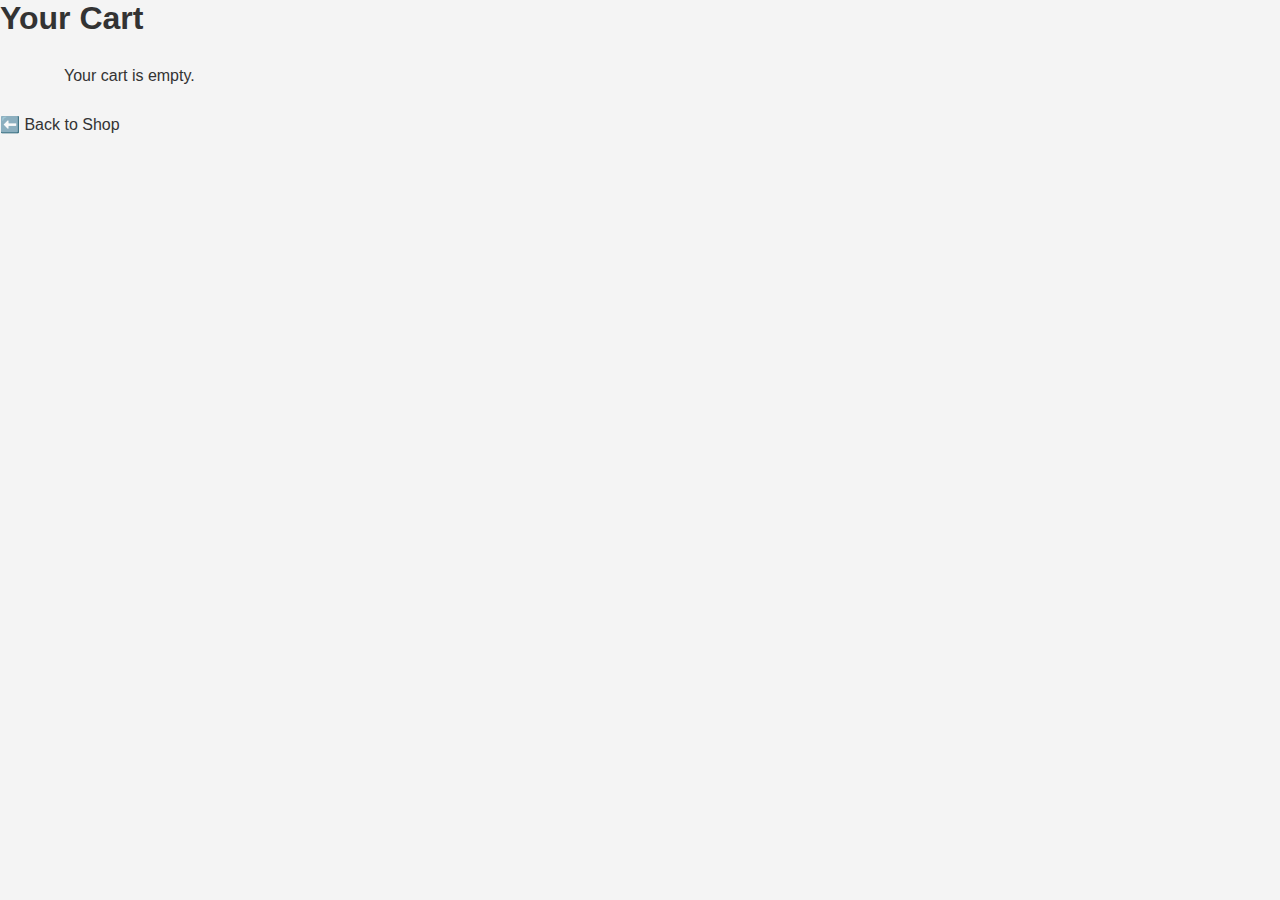
<file: cart.html>
<!DOCTYPE html>
<html lang="en">
<head>
  <meta charset="UTF-8">
  <title>My Cart</title>
  <link rel="stylesheet" href="css/common.css">
  <link rel="stylesheet" href="css/cart.css">
</head>
<body>
  <h1>Your Cart</h1>
  <div id="cart-items"></div>
  <p id="total"></p>
  <a href="index.html">⬅️ Back to Shop</a>
  <script src="script/cart.js"></script>
</body>
</html>
</file>
<file: css/common.css>
* {
    margin: 0;
    padding: 0;
    box-sizing: border-box;
  }
  body {
    font-family: 'Segoe UI', Tahoma, Geneva, Verdana, sans-serif;
    background-color: #f4f4f4;
    color: #333;
  }
  a {
    text-decoration: none;
    color: inherit;
  }
  ul {
    list-style: none;
  }

  @media (max-width: 768px) {
    body {
      font-size: 14px;
      padding: 10px;
    }
  
    nav ul {
      flex-direction: column;
      align-items: center;
    }
  
    .container {
      padding: 10px;
    }
  
    /* Add other responsive styles here */
  }
</file>
<file: css/cart.css>
#cart-items {
    display: flex;
    flex-direction: column;
    gap: 20px;
    margin: 30px 5%;
  }
  
  .product {
    background-color: white;
    border-radius: 10px;
    padding: 20px;
    box-shadow: 0 5px 15px rgba(0, 0, 0, 0.1);
    display: flex;
    flex-direction: column;
    gap: 10px;
  }
  
  .product h3 {
    font-size: 1.2rem;
    margin-bottom: 5px;
  }
  
  .product p {
    color: #007bff;
    font-weight: bold;
  }
  
  .product button {
    margin-top: 10px;
    background: #dc3545;
    color: white;
    border: none;
    padding: 10px 15px;
    cursor: pointer;
    font-weight: bold;
    border-radius: 5px;
    transition: background 0.3s;
    width: fit-content;
  }
  
  .product button:hover {
    background: #bd2130;
  }
  
  #total {
    margin-top: 30px;
    font-size: 1.5rem;
    font-weight: bold;
    text-align: right;
    color: #222;
    padding: 0 5%;
  }
  
  /* Responsive Design */
  @media (max-width: 768px) {
    #cart-items {
      margin: 20px 3%;
    }
  
    .product {
      padding: 15px;
    }
  
    .product h3 {
      font-size: 1rem;
    }
  
    .product p {
      font-size: 0.9rem;
    }
  
    #total {
      font-size: 1.2rem;
      text-align: center;
    }
  }
  
  @media (max-width: 480px) {
    .product {
      padding: 10px;
    }
  
    .product button {
      padding: 8px 12px;
      font-size: 0.9rem;
    }
  
    #total {
      font-size: 1rem;
    }
  }
</file>
